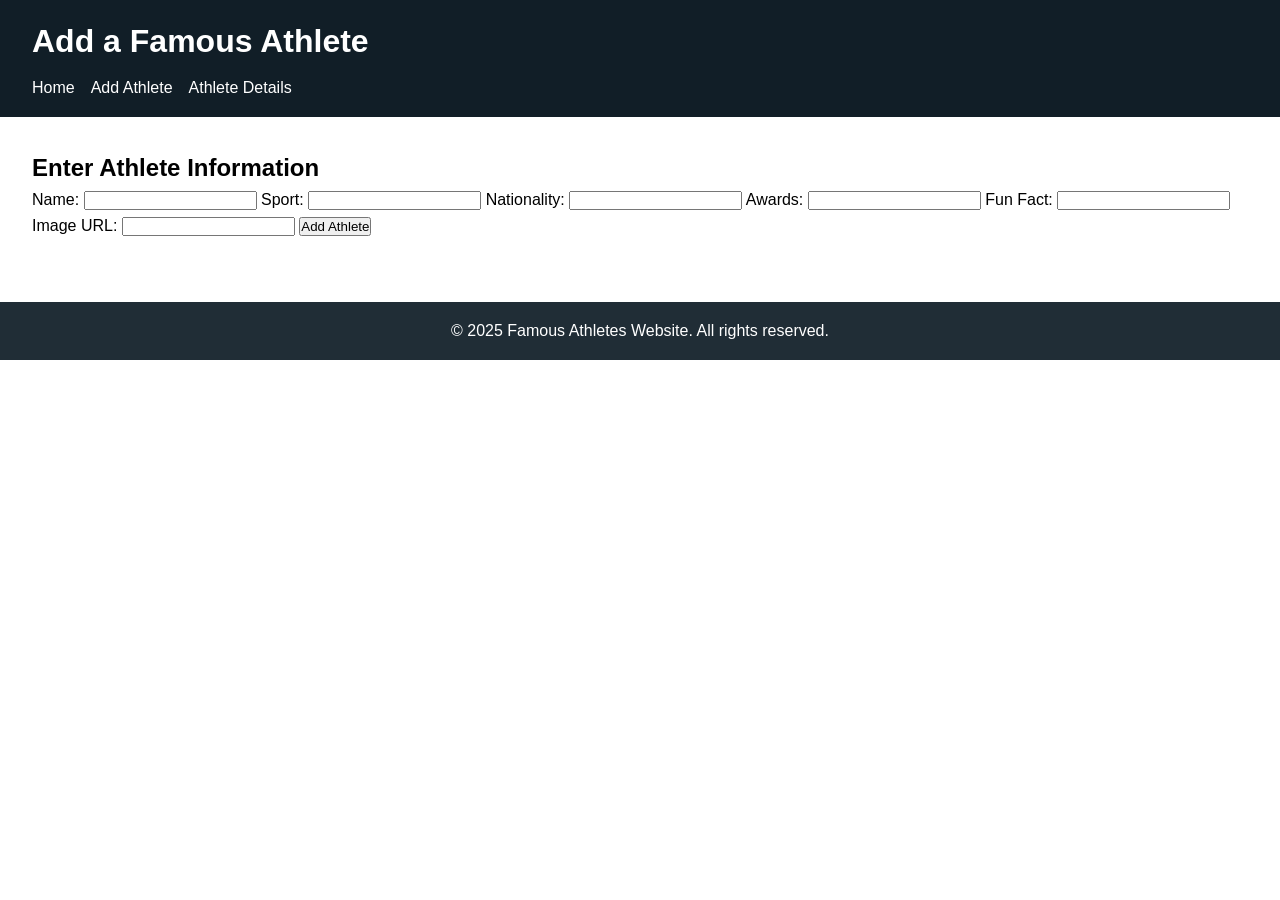
<file: add.html>
<!DOCTYPE html>
<html>
<head>
  <title>Add Athlete</title>
  <link rel="stylesheet" href="css/style.css" />
</head>
<body>
  <header>
    <h1>Add a Famous Athlete</h1>
    <nav>
      <ul>
        <li><a href="index.html">Home</a></li>
        <li><a href="add.html">Add Athlete</a></li>
        <li><a href="athlete.html">Athlete Details</a></li>
      </ul>
    </nav>
  </header>

  <main>
    <section>
      <h2>Enter Athlete Information</h2>
      <form id="athlete-form">
        <label for="name">Name:</label>
        <input type="text" id="name" required />

        <label for="sport">Sport:</label>
        <input type="text" id="sport" required />

        <label for="nationality">Nationality:</label>
        <input type="text" id="nationality" required />

        <label for="awards">Awards:</label>
        <input type="text" id="awards" required />

        <label for="funFact">Fun Fact:</label>
        <input type="text" id="funFact" required />

        <label for="image">Image URL:</label>
        <input type="text" id="image" required />

        <button type="submit">Add Athlete</button>
      </form>
      <p id="message"></p>
    </section>
  </main>

  <footer>
    <p>&copy; 2025 Famous Athletes Website. All rights reserved.</p>
  </footer>

  <script src="js/add.js"></script>
</body>
</html>
</file>
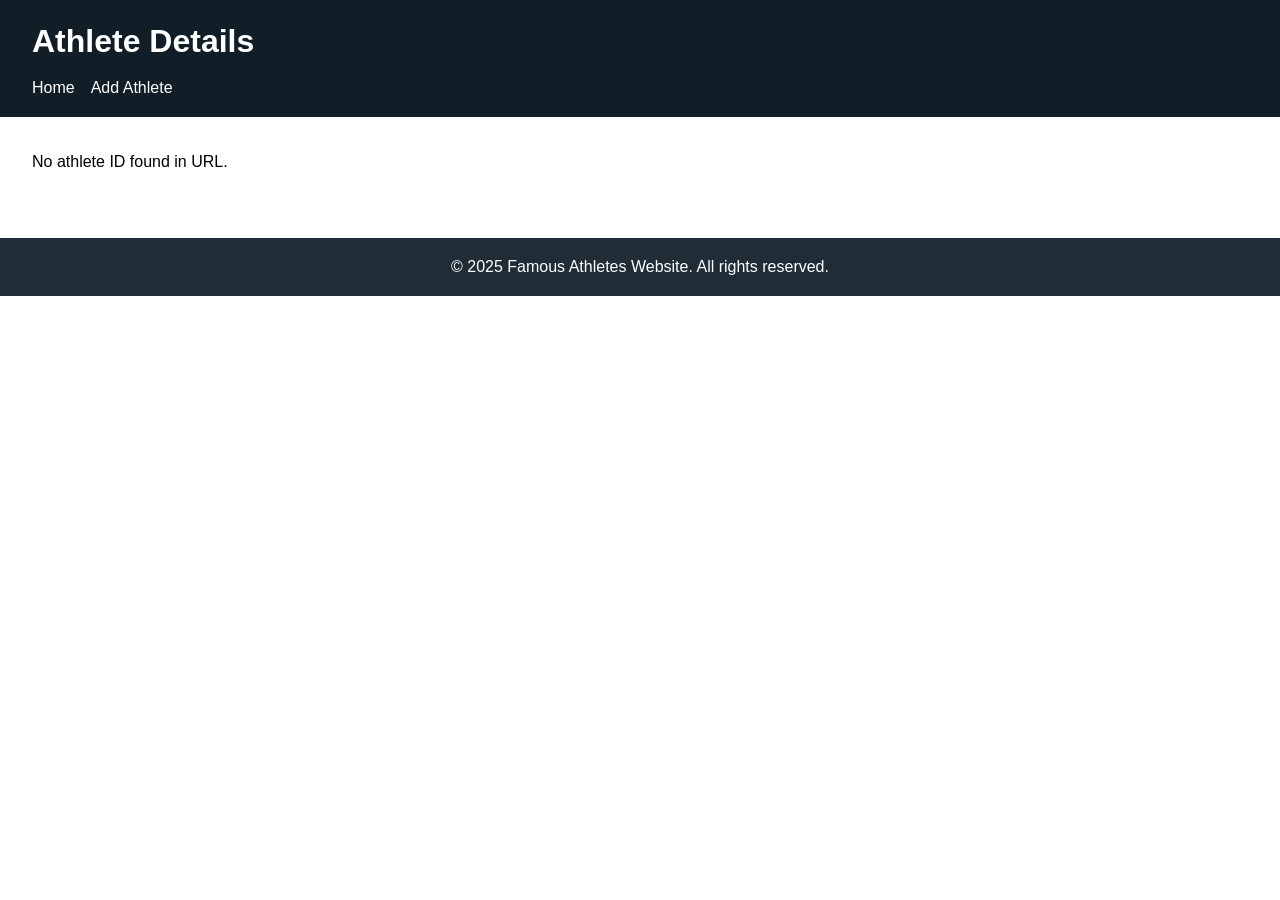
<file: athlete.html>
<!DOCTYPE html>
<html>
<head>
  <title>Athlete Details</title>
  <link rel="stylesheet" href="css/style.css" />
</head>
<body>
  <header>
    <h1>Athlete Details</h1>
    <nav>
      <ul>
        <li><a href="index.html">Home</a></li>
        <li><a href="add.html">Add Athlete</a></li>
      </ul>
    </nav>
  </header>

  <main>
    <section id="athlete-details">
      <p>Loading athlete details...</p>
    </section>
  </main>

  <footer>
    <p>&copy; 2025 Famous Athletes Website. All rights reserved.</p>
  </footer>

  <script src="js/athlete.js"></script>
</body>
</html>
</file>
<file: css/style.css>
* {
    box-sizing: border-box;
    margin: 0;
    padding: 0;
  }
  
  body {
    font-family: Arial, sans-serif;
    line-height: 1.6;
    background-color: white;
    color: black;
  }
  
  header {
    background-color: #111e27;
    color: #fff;
    padding: 1rem 2rem;
  }
  
  header h1 {
    margin-bottom: 0.5rem;
  }
  
  nav ul {
    list-style: none;
    display: flex;
    gap: 1rem;
  }
  
  nav a {
    color: #fff;
    text-decoration: none;
  }
  
  nav a:hover {
    text-decoration: underline;
  }
  
  main {
    padding: 2rem;
  }

  #athlete-list h2 {
    margin-bottom: 1rem;
    text-align: center;
  }
  
  .athlete-grid {
    display: flex;
    flex-wrap: wrap;
    gap: 1.5rem;
    justify-content: center;
  }
  
  .athlete-card {
    background-color: #fff;
    border-radius: 8px;
    box-shadow: 0 2px 8px rgba(0, 0, 0, 0.1);
    width: 280px;
    overflow: hidden;
    text-align: center;
    transition: transform 0.2s ease;
  }
  
  .athlete-card:hover {
    transform: scale(1.03);
  }
  
  .athlete-card img {
    width: 100%;
    height: 200px;
    object-fit: cover;
  }
  
  .athlete-card h3 {
    margin: 1rem 0 0.5rem;
  }
  
  .athlete-card p {
    padding: 0 1rem 1rem;
  }
  
  footer {
    text-align: center;
    padding: 1rem;
    background-color: #202d36;
    color: #fff;
    margin-top: 2rem;
  }
  
  @media (max-width: 768px) {
    .athlete-card {
      width: 100%;
      max-width: 90%;
    }
  
    nav ul {
      flex-direction: column;
      gap: 0.5rem;
    }
form button {
  background-color: #f9a825; 
}

form button:hover {
  background-color: #c17900;
}

.athlete-card:hover {
  border-color: #f9a825;
}

  }
</file>
